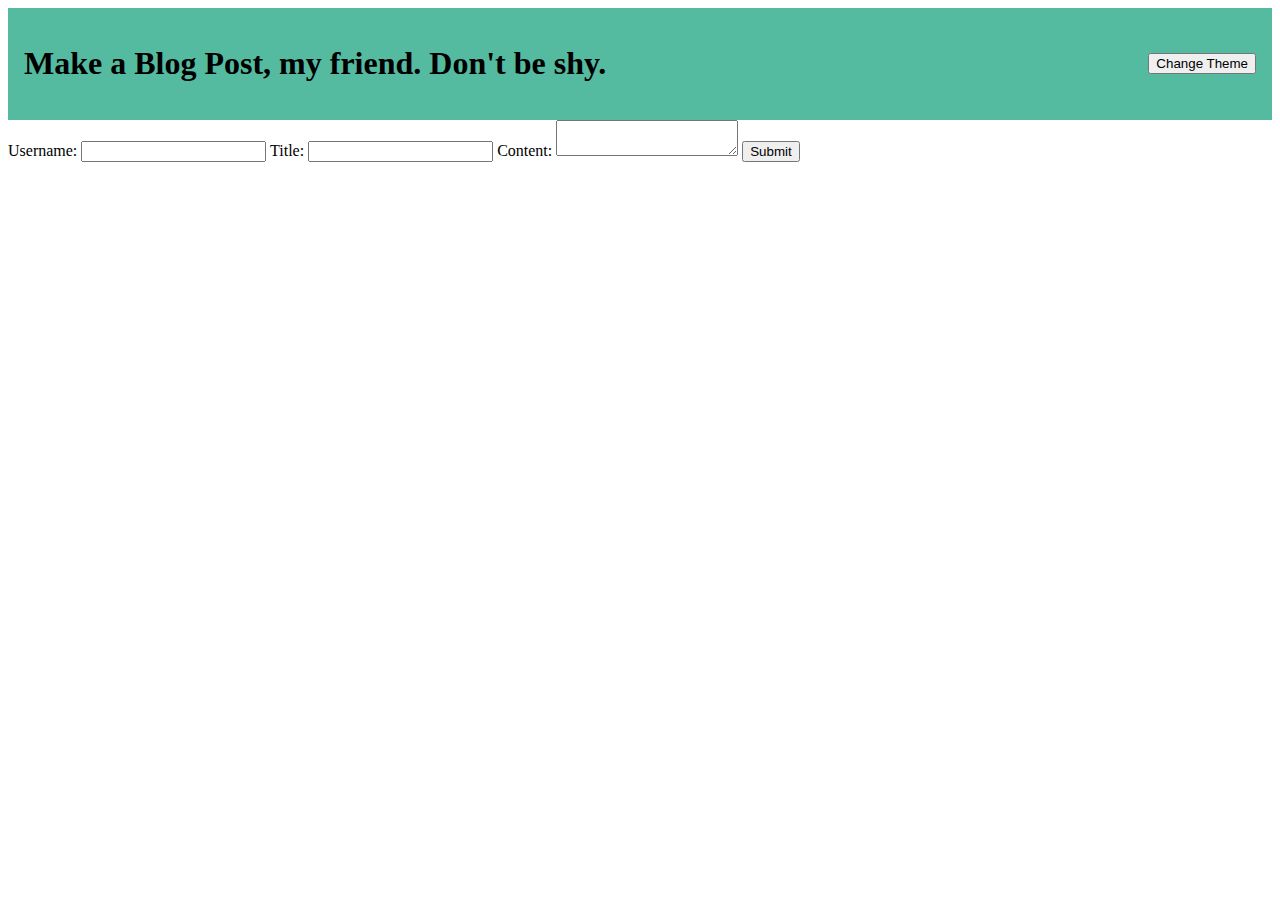
<file: index.html>
<!DOCTYPE html>
<html lang="en">
<head>
    <meta charset="UTF-8">
    <meta name="viewport" content="width=device-width, initial-scale=1.0">
    <title>dablog</title>
    <link rel="stylesheet" href="./Assets/css/style.css">
</head>
<body id="main">
    <header>
        <h1>Make a Blog Post, my friend. Don't be shy.</h1>
        <button id="toggle-theme">Change Theme</button>
    </header>
    <form id="blog-form">
        <label>
            Username:
            <input type="text" id="username" name="username">
        </label>
        <label>
            Title:
            <input type="text" id="title" name="title">
        </label>
        <label>
            Content:
            <textarea name="content" id="content" required></textarea>
        </label>

        <button id="submit">Submit</button>
    </form>

    <script src="./Assets/js/script.js"></script>
</body>
</html>
</file>
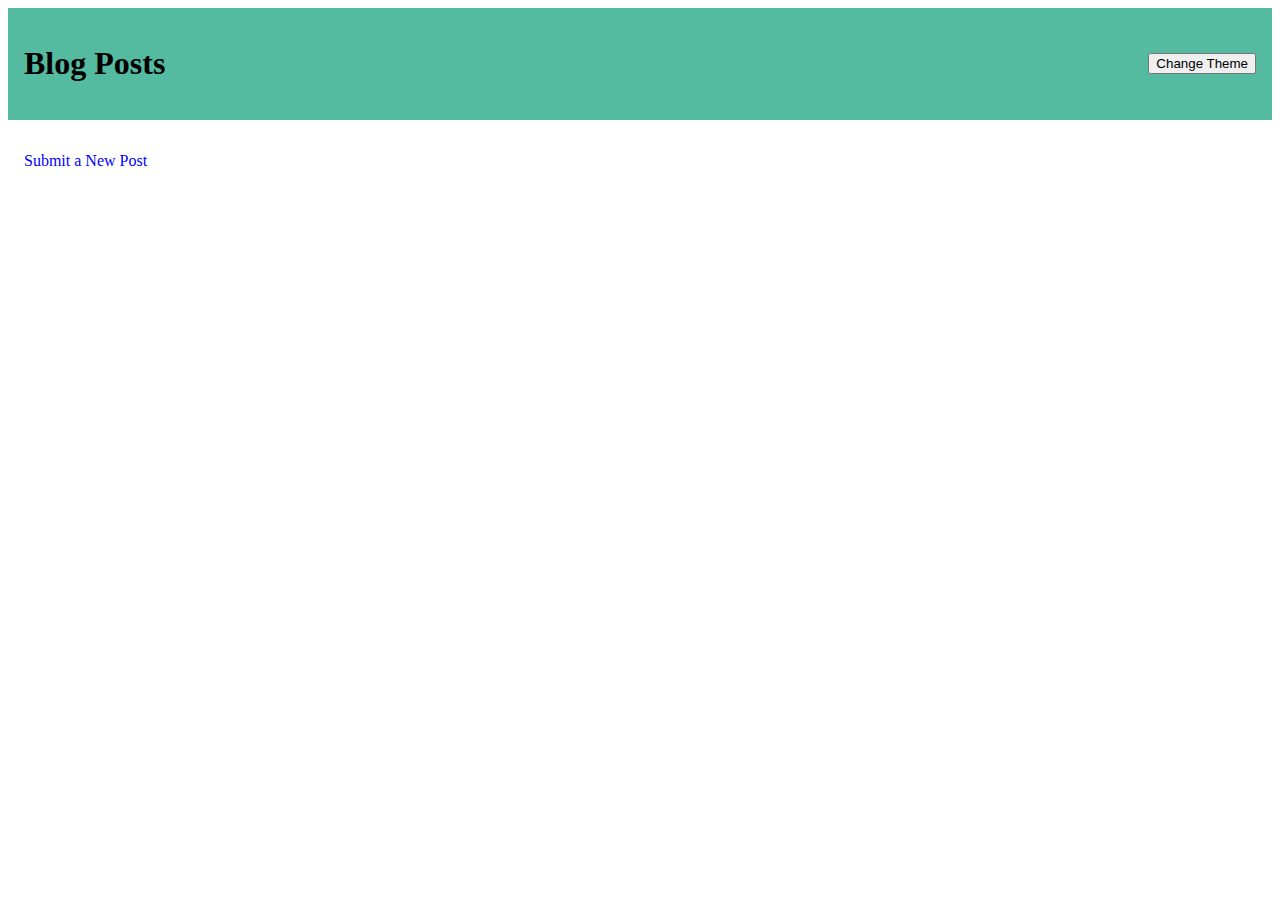
<file: posts.html>
<!DOCTYPE html>
<html lang="en">
<head>
    <meta charset="UTF-8">
    <meta name="viewport" content="width=device-width, initial-scale=1.0">
    <title>Blog Posts</title>
    <link rel="stylesheet" href="./Assets/css/style.css">
</head>
<body id="main">
    <header>
        <h1>Blog Posts</h1>
        <button id="toggle-theme">Change Theme</button>
    </header>
    <main>
        <div id="posts-container"></div>
        <a href="index.html">Submit a New Post</a>
    </main>
    

    <script src="./Assets/js/script.js"></script>
</body>
</html>
</file>
<file: Assets/css/style.css>
:root {
    --bg-color: #ffff;
    --text-color: black;
    --header-bg: rgb(84, 187, 161);
    
}

body {
    font-family: 'Times New Roman', Times, serif;
    background-color: var(--bg-color);
    color: var(--text-color);
}

/* Light theme */
.light {
    --bg-color: #ffffff;
    --text-color: black;
    --header-bg: rgb(84, 187, 161);
}

/* Dark theme */
.dark {
    --bg-color: #333333;
    --text-color: white;
    --header-bg: rgb(40, 40, 40);
}

/* Apply theme */
body, .light, .dark {
    background-color: var(--bg-color);
    color: var(--text-color);
}
header {
    display: flex;
    justify-content: space-between;
    align-items: center;
    padding: 1rem;
    background-color: var(--header-bg);
}

main {
    padding: 1rem;
}

button {
    padding: 0.5rem 1 rem;
}

a {
    display: inline-block;
    margin-top: 1rem;
    text-decoration: none;
    color: blue;
}
</file>
